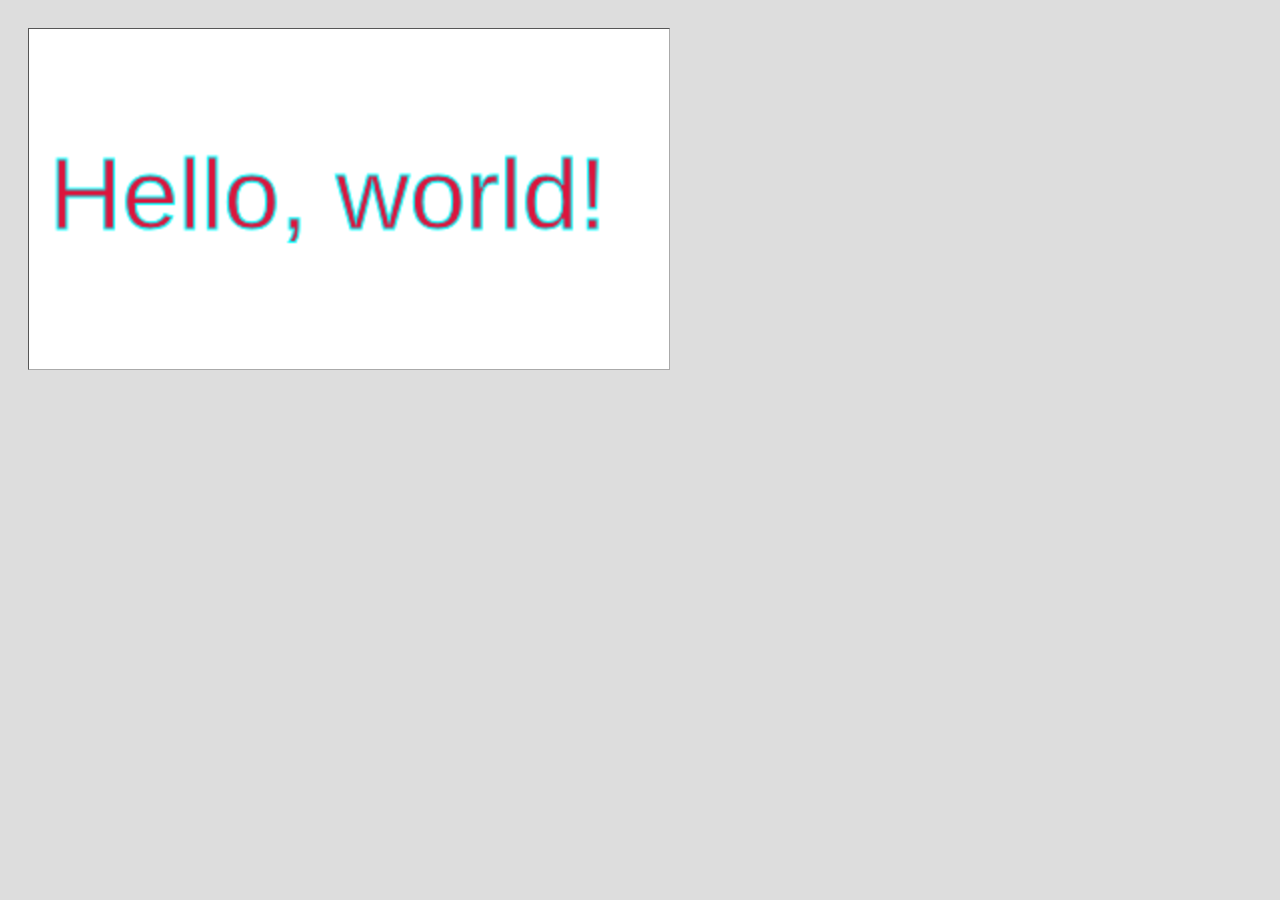
<file: ch01/Example-1-3.html>
<!DOCTYPE html>
<html lang="en">

<head>
    <meta charset="UTF-8">
    <meta http-equiv="X-UA-Compatible" content="IE=edge">
    <meta name="viewport" content="width=device-width, initial-scale=1.0">
    <title>Example 1.3: Setting element size and drawing surface size to different values</title>

    <style>
        body {
            background: #ddd;
        }

        canvas {
            width: 600px;
            height: 300px;
            background: #fff;
            margin: 20px;
            padding: 20px;
            border: thin inset #aaa;
        }
    </style>

</head>

<body>
    <canvas id="canvas" >
        Canvas not supported
    </canvas>

    <script>
        const canvas = document.getElementById('canvas');
        const context = canvas.getContext('2d');

        context.font = '38pt Arial'
        context.fillStyle = 'crimson';
        context.strokeStyle = 'aqua';

        context.fillText('Hello, world!', canvas.width / 2 - 150, canvas.height / 2 + 15);
        context.strokeText('Hello, world!', canvas.width / 2 - 150, canvas.height / 2 + 15);

    </script>
</body>

</html>
</file>
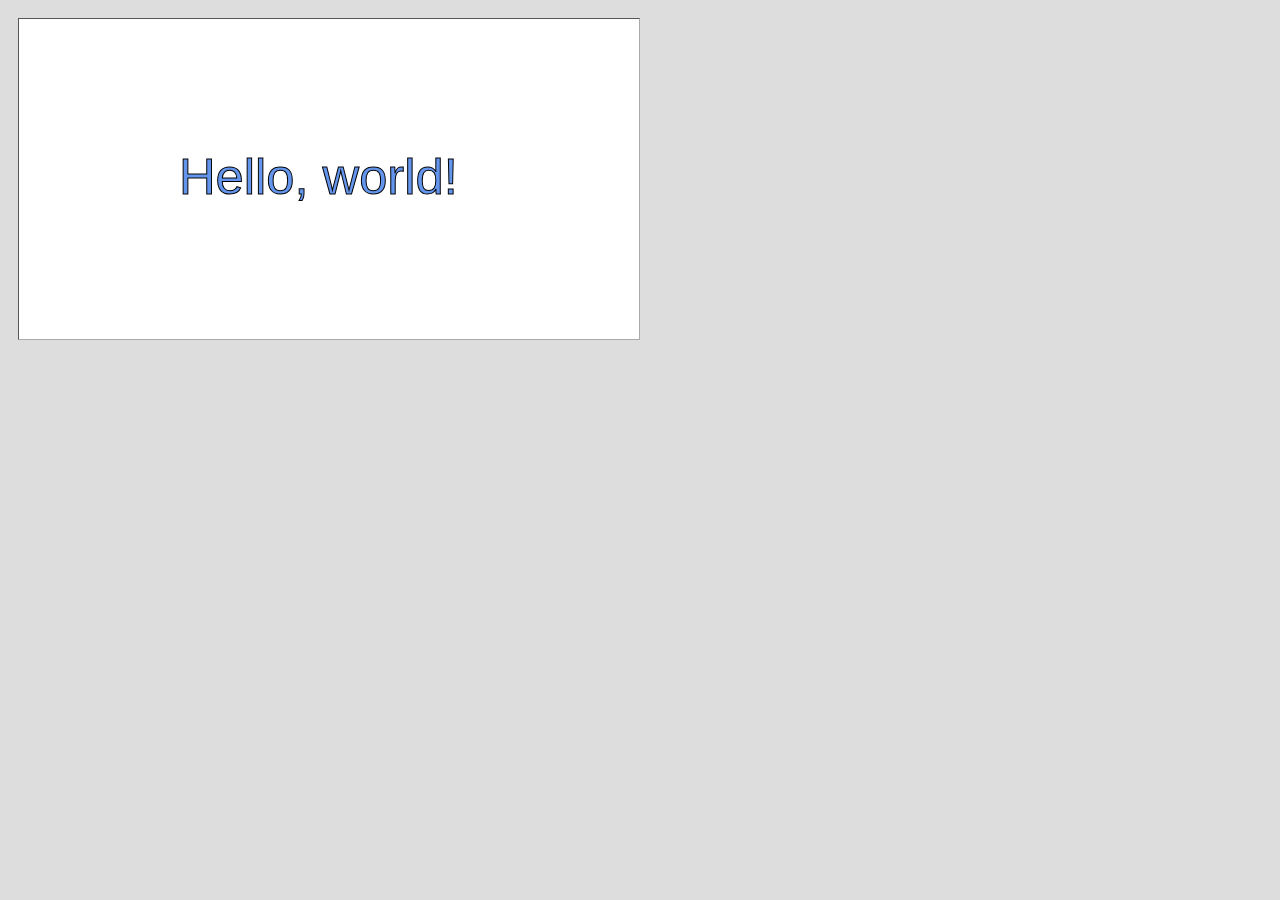
<file: ch01/Example_1-1.html>
<!DOCTYPE html>
<html lang="en">

<head>
    <meta charset="UTF-8">
    <meta http-equiv="X-UA-Compatible" content="IE=edge">
    <meta name="viewport" content="width=device-width, initial-scale=1.0">
    <title>Displays a string</title>
    <style>
        body {
            background: #ddd;
        }

        #canvas {
            margin: 10px;
            padding: 10px;
            background: #fff;
            border: thin inset #aaa;
        }
    </style>
</head>

<body>
    <canvas id="canvas" width="600" height="300">
        Canvas not supported
    </canvas>
    <script>
        const canvas = document.getElementById('canvas');
        const context = canvas.getContext('2d');

        context.font = '38pt Arial';
        context.fillStyle = 'cornflowerblue';
        context.strokeStyle = 'black';

        context.fillText('Hello, world!', canvas.width / 2 - 150, canvas.height / 2 + 15);
        context.strokeText('Hello, world!', canvas.width / 2 - 150, canvas.height / 2 + 15);
    </script>
</body>

</html>
</file>
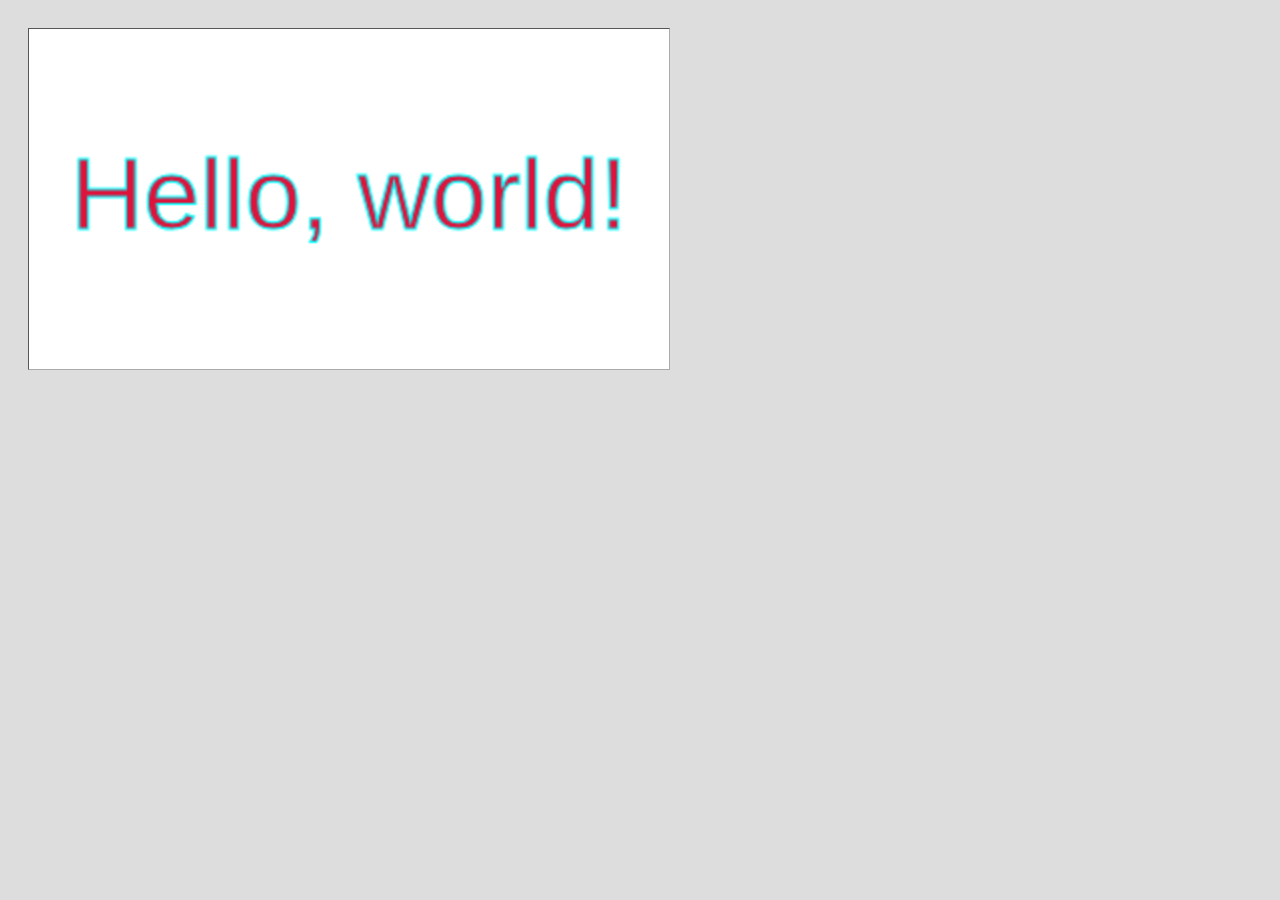
<file: ch01/Example_1-3.html>
<!DOCTYPE html>
<html lang="en">

<head>
    <meta charset="UTF-8">
    <meta http-equiv="X-UA-Compatible" content="IE=edge">
    <meta name="viewport" content="width=device-width, initial-scale=1.0">
    <title>Setting element size and drawing surface size to different values</title>

    <style>
        body {
            background: #ddd;
        }

        canvas {
            width: 600px;
            height: 300px;
            background: #fff;
            margin: 20px;
            padding: 20px;
            border: thin inset #aaa;
        }
    </style>

</head>

<body>
    <canvas id="canvas" >
        Canvas not supported
    </canvas>

    <script>
        const canvas = document.getElementById('canvas');
        const context = canvas.getContext('2d');

        context.font = '38pt Arial'
        context.fillStyle = 'crimson';
        context.strokeStyle = 'aqua';

        context.fillText('Hello, world!', canvas.width / 2 - context.measureText('Hello, world!').width/2, canvas.height / 2 + 15);
        context.strokeText('Hello, world!', canvas.width / 2 - context.measureText('Hello, world!').width/2, canvas.height / 2 + 15);
        
    </script>
</body>

</html>
</file>
